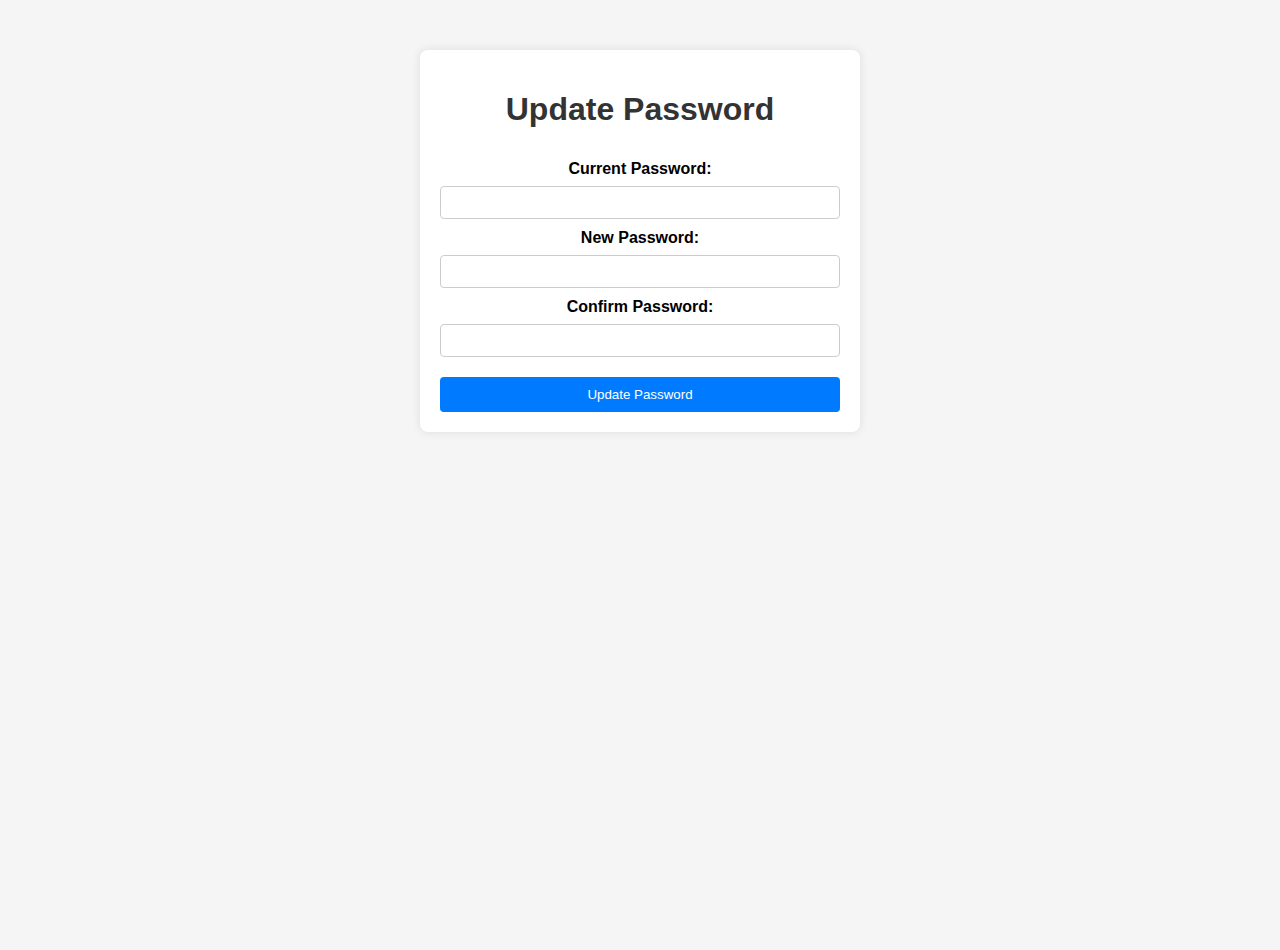
<file: updatePassword.html>
<!DOCTYPE html>
<html lang="en">
<head>
    <meta charset="UTF-8">
    <meta name="viewport" content="width=device-width, initial-scale=1.0">
    <title>Password Update</title>
    <link rel="stylesheet" href="updatePassword.css">
</head>
<body>
    <div class="password-update-container">
        <h1 class="title">Update Password</h1>
        <form id="update-password-form" action="home.html">
            <label for="currentPassword">Current Password:</label>
            <input type="password" id="currentPassword" required>

            <label for="newPassword">New Password:</label>
            <input type="password" id="newPassword" required pattern="^(?=.*[a-z])(?=.*[A-Z])(?=.*[\@\#\$\%\^\&\+\=\(\)])(?!.*\s).{6,16}$" title="Password should contain atleast one uppercase, one lowercase and one special character">

            <label for="confirmPassword">Confirm Password:</label>
            <input type="password" id="confirmPassword" required>

            <div class="error" id="passwordMismatch">Passwords do not match</div>
            <div class="error" id="currentPasswordError">New Password can't be same as the existing.</div>

            <button type="submit">Update Password</button>
        </form>
    </div>

    <script src="updatePassword.js"></script>
</body>
</html>
</file>
<file: updatePassword.css>
body {
    font-family: Arial, sans-serif;
    margin: 0;
    padding: 0;
    height: 100vh;
    background-color: #f5f5f5;
}

.password-update-container {
    max-width: 400px;
    margin: 50px auto;
    background-color: #fff;
    padding: 20px;
    border-radius: 8px;
    box-shadow: 0 0 10px rgba(0, 0, 0, 0.1);
    text-align: center;
}

.title {
    color: #333;
}

#update-password-form {
    display: flex;
    flex-direction: column;
}

label {
    margin-top: 10px;
    font-weight: bold;
}

input {
    padding: 8px;
    margin-top: 8px;
    border: 1px solid #ccc;
    border-radius: 4px;
}

button {
    padding: 10px;
    margin-top: 20px;
    background-color: #007bff;
    color: #fff;
    border: none;
    border-radius: 4px;
    cursor: pointer;
}

button:hover {
    background-color: #0056b3;
}

.error {
    color: red;
    margin-top: 10px;
    display: none;
}
</file>
